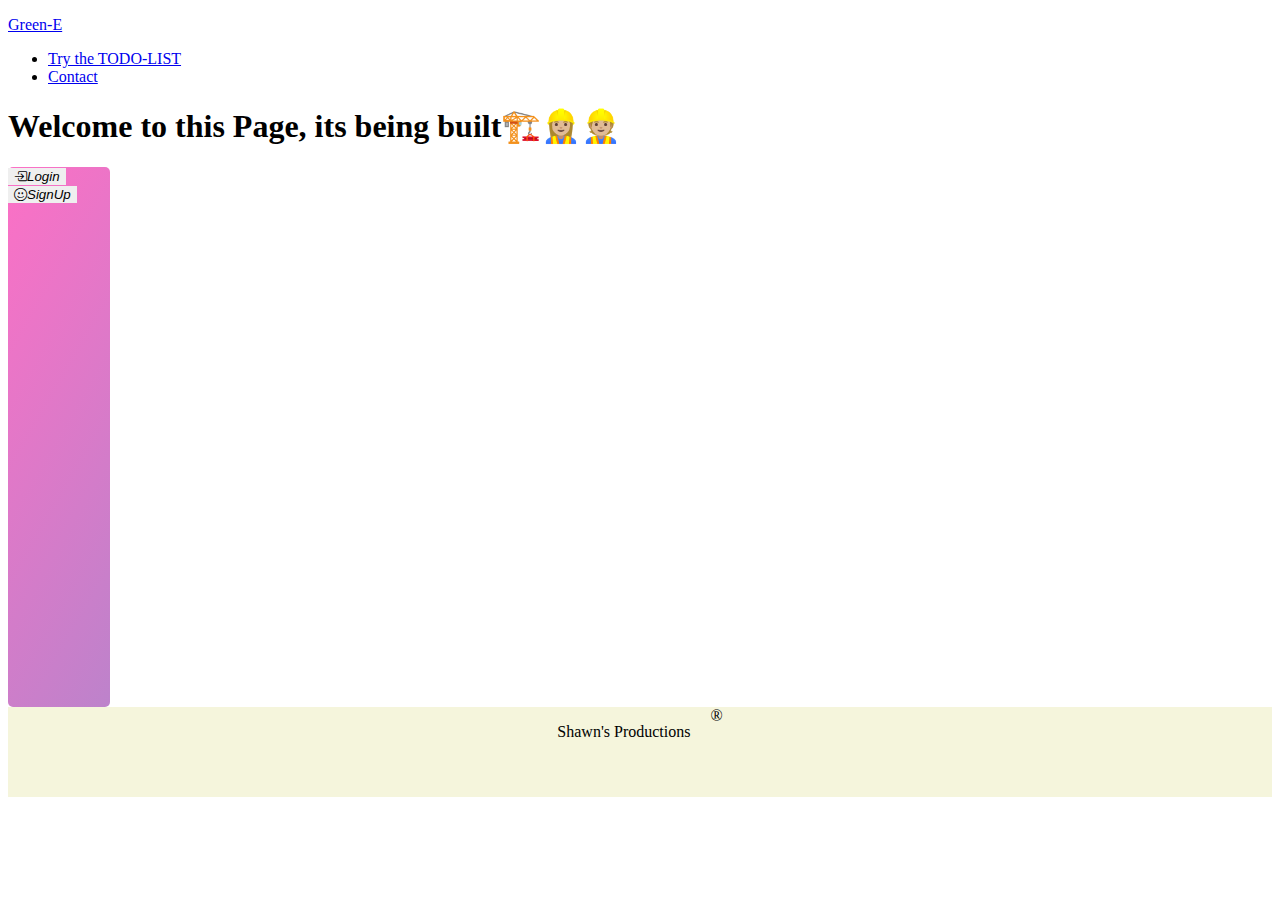
<file: components/index.html>
<!DOCTYPE html>
<html lang="en">
<head>
	<meta charset="UTF-8">
	<title>Green Energy</title>
	<!-- CSS only -->
	<link href="https://cdn.jsdelivr.net/npm/bootstrap@5.2.3/dist/css/bootstrap.min.css" rel="stylesheet"
	      integrity="sha384-rbsA2VBKQhggwzxH7pPCaAqO46MgnOM80zW1RWuH61DGLwZJEdK2Kadq2F9CUG65" crossorigin="anonymous">
	<!-- JavaScript Bundle with Popper -->
	<script src="https://cdn.jsdelivr.net/npm/bootstrap@5.2.3/dist/js/bootstrap.bundle.min.js"
	        integrity="sha384-kenU1KFdBIe4zVF0s0G1M5b4hcpxyD9F7jL+jjXkk+Q2h455rYXK/7HAuoJl+0I4"
	        crossorigin="anonymous"></script>
	<link rel="stylesheet" href="https://cdn.jsdelivr.net/npm/bootstrap-icons@1.10.2/font/bootstrap-icons.css">
	<link rel="stylesheet" href="/styles/main.css">
</head>
<body>
<div class="body">
	<!--  Website Navbar-->
	<nav class="navbar bg-dark">
		<div class="container">
			<!--      first child of the Nav, where the brand of page is revealed-->
			<div class="navbar-brand">
				<a href="index.html">
					<p class="text-light">Green-E</p>
				</a>
			</div>
			<!--      second child of the nav, where we create the sub-pages-->
			<ul class="nav nav-tabs">
				<li class="nav-item text-primary">
					<a class="nav-link" href="todoList.html">Try the TODO-LIST</a>
				</li>
				<li class="nav-item text-primary">
					<a class="nav-link" href="contact.html">Contact</a>
				</li>
			</ul>
		</div>
	</nav>
	<div class="MainPageWrapper container-fluid">
		<!--Website Banner section-->
		<div class="banner container-sm container-md container-lg">
			<h1 class="display-6">Welcome to this Page, its being built🏗️👷🏼‍♀️👷🏼</h1>
		</div>

		<!-- 		Page Left Side Nav -->
		<nav class="nav flex-column mx-2 my-2 SideNav">
			<button class="btn btn-outline-success mb-3 bb">
				<i class="bi bi-box-arrow-in-right text-light">Login</i>
			</button>
			<!-- 			 -->
			<button class="btn btn-outline-success mt-3 bb">
				<i class="bi bi-emoji-smile text-light">SignUp</i>
			</button>
		</nav>

		<!-- 	  Website Footer -->
		<section class="MyFooter fixed-bottom">
			<div class="container FooterContainer">
				<p class="text-muted pt-4">Shawn's Productions</p>
				<span class="pt-4">&#174;</span>
			</div>
		</section>
	</div>
</div>
</body>
</file>
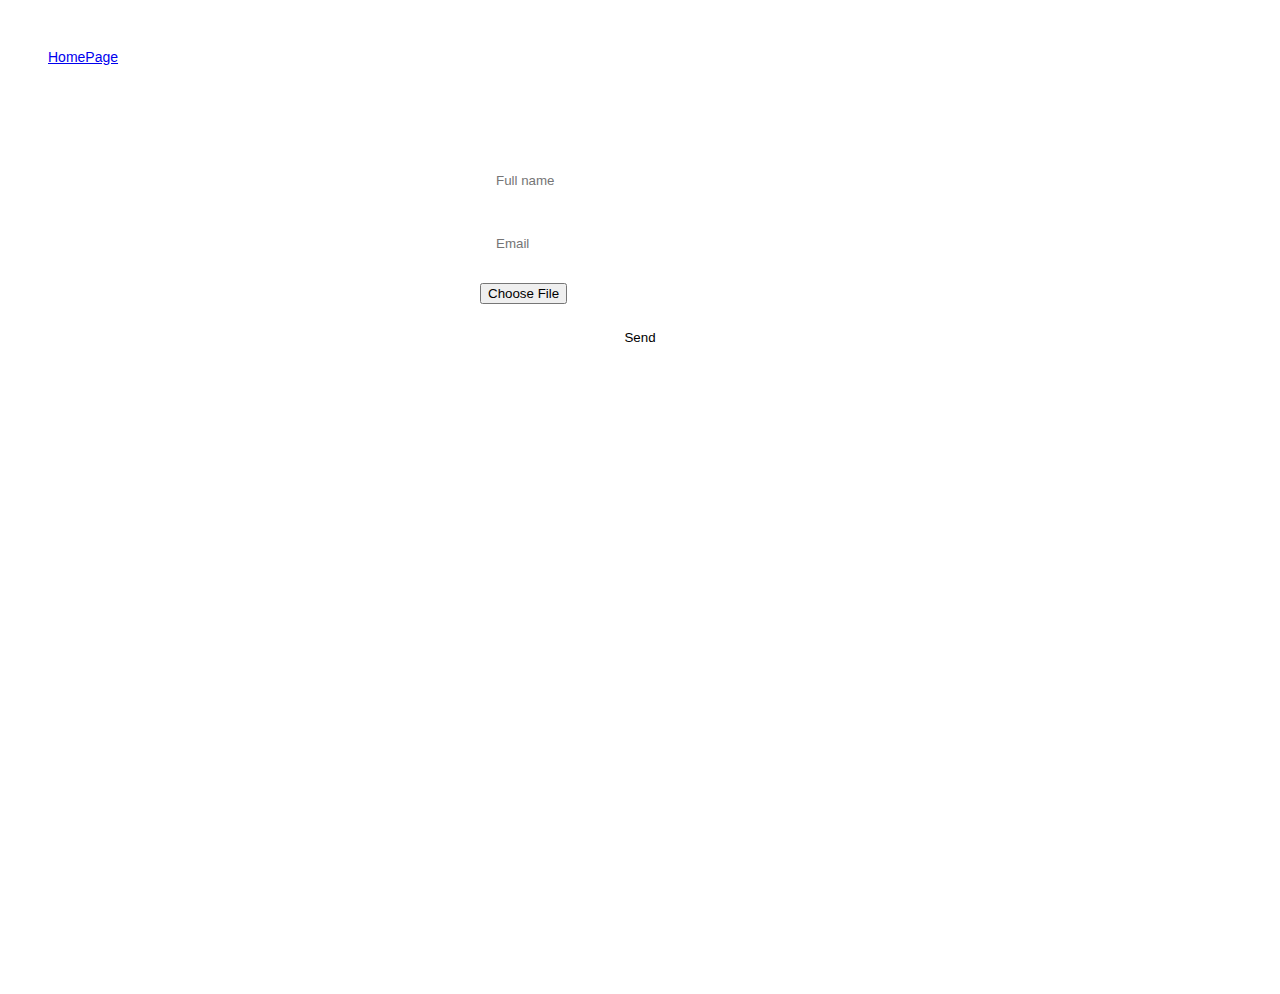
<file: components/contact.html>
<!DOCTYPE html>
<html lang="en">
<head>
    <meta charset="UTF-8">
    <title>Title</title>
    <!-- CSS only -->
    <link href="https://cdn.jsdelivr.net/npm/bootstrap@5.2.3/dist/css/bootstrap.min.css" rel="stylesheet"
          integrity="sha384-rbsA2VBKQhggwzxH7pPCaAqO46MgnOM80zW1RWuH61DGLwZJEdK2Kadq2F9CUG65" crossorigin="anonymous">
    <!-- JavaScript Bundle with Popper -->
    <script src="https://cdn.jsdelivr.net/npm/bootstrap@5.2.3/dist/js/bootstrap.bundle.min.js"
            integrity="sha384-kenU1KFdBIe4zVF0s0G1M5b4hcpxyD9F7jL+jjXkk+Q2h455rYXK/7HAuoJl+0I4"
            crossorigin="anonymous"></script>
    <link rel="stylesheet" href="/styles/contactstyle.css">
</head>
<body>
    <nav class="navbar bg-dark">
        <div class="container">
            <!--      first child of the Nav, where the brand of page is revealed-->
            <div class="navbar-brand">
                <p class="text-light">Web Design</p>
            </div>
        </div>
        <!--      second child of the nav, where we create the sub-pages-->
        <ul class="nav nav-tabs">
            <li class="nav-item text-primary">
                <a class="nav-link" href="index.html">HomePage</a>
            </li>
        </ul>

    </nav>
    <div class="MainPageWrapper container-fluid">
    <!-- Website Banner Section -->
    <div class="banner container-sm container-md container-lg">
        <h1 class="display-6">ToDo List</h1>
    </div>

    <div class="form">
        <form
                action="https://getform.io/f/04aee7d6-d0ec-4263-989a-cd8c48cd940e"
                enctype="multipart/form-data"
                method="POST"
                target="_blank"
        >
            <div
                    class="form-group"
            >
                <input
                        type="text"
                        name="name"
                        placeholder="Full name"
                />
            </div>
            <div
                    class="form-group"
            >
                <input
                        type="email"
                        name="email"
                        placeholder="Email"
                />
            </div>
            <input
                    type="file"
                    name="file"
            />
            <button type="submit">
                Send
            </button>
        </form>
    </div>
</div>

</body>
</html>
</file>
<file: styles/main.css>
.body {
    height: 100vh;
}

.MainPageWrapper {
    /*height: 100vh;*/
}

.TodoListWrapper {
    /*height: 100vh;*/
}

.MyFooter, .FooterContainer {
    display: flex;
    gap: 20px;
    text-align: center;
    justify-content: center;
    height: 10vh;
    background: beige;
}

.SideNav{
    width: 8vw;
    height: 60vh;
    background: linear-gradient(120deg, rgba(251, 44, 170, 0.68), #00badc,#00badc);
    background-size: 400px 5000px;
    position:  relative;
    border: none;
    border-radius: 5px;
}

.bb{
    border: none;
}
</file>
<file: styles/contactstyle.css>
.MainPageWrapper{
    height: 100vh;
}

body {
    background: white;
    color: #fff;
    font-size: 14px;
    line-height: 1.4;
    font-family: -apple-system,
    BlinkMacSystemFont,
    "Segoe UI", Roboto, Oxygen,
    Ubuntu, Cantarell,
    "Open Sans",
    "Helvetica Neue",
    sans-serif;
}

.form-group {
    margin-top: 16px;
}

.form {
    max-width: 320px;
    margin: 32px auto;
}

input {
    background: white;
    border: 0;
    padding: 16px;
    width: 30vw;
    border-radius: 6px;
    color: #fff;
}

input[type="file"] {
    background: transparent;
    padding-left: 0;
}

button {
    width: 320px;
    display: inline-block;
    border: 0;
    padding: 10px;
    background: #fff;
    border-radius: 6px;
}
</file>
